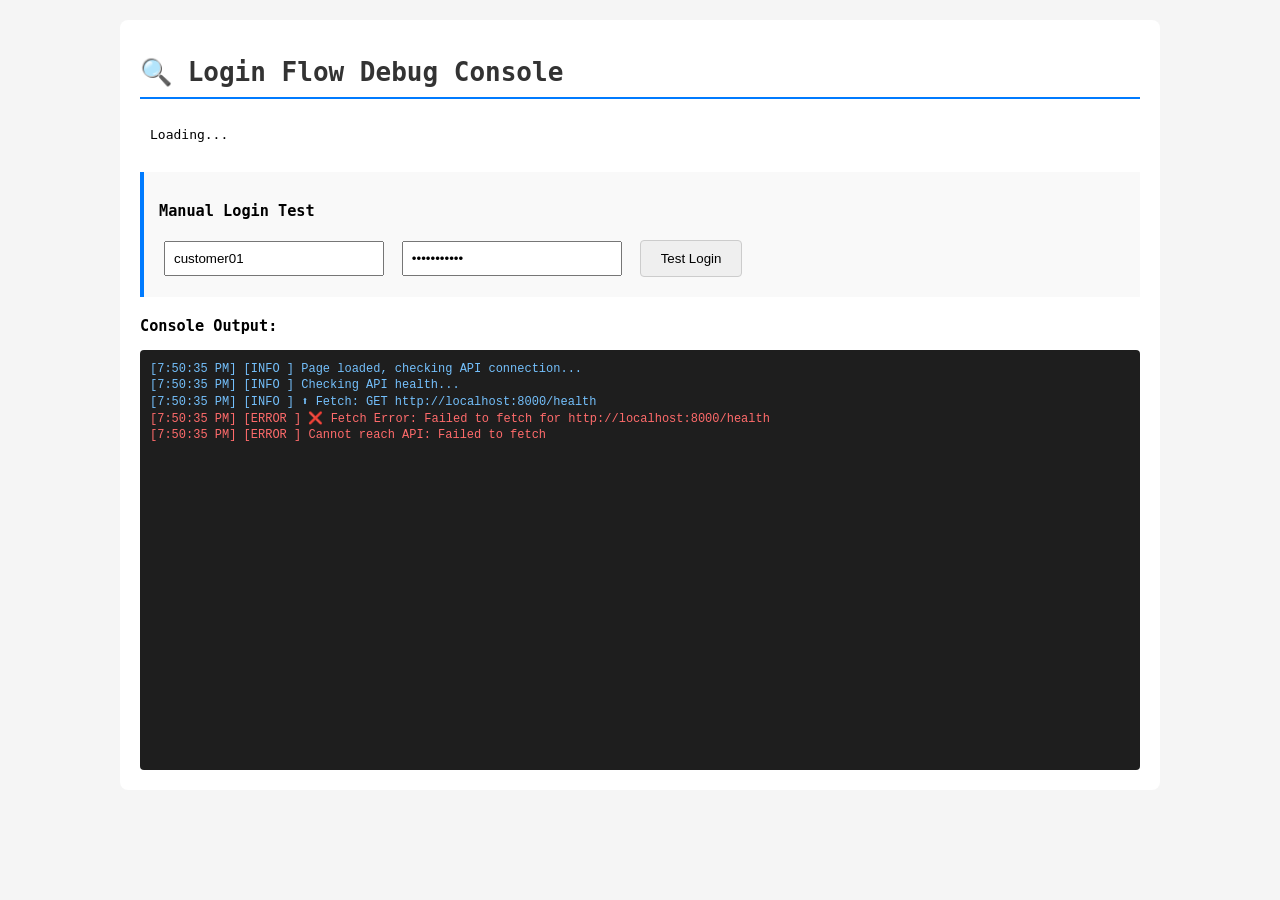
<file: debug_login.html>
<!DOCTYPE html>
<html>
<head>
    <title>Login Debug</title>
    <style>
        body { font-family: monospace; margin: 20px; background: #f5f5f5; }
        .container { max-width: 1000px; margin: 0 auto; background: white; padding: 20px; border-radius: 8px; }
        h1 { color: #333; border-bottom: 2px solid #007bff; padding-bottom: 10px; }
        .login-form { margin: 20px 0; padding: 15px; background: #f9f9f9; border-left: 4px solid #007bff; }
        .log-output { height: 400px; overflow-y: auto; background: #1e1e1e; color: #7dd3fc; padding: 10px; border-radius: 4px; font-size: 12px; font-family: 'Courier New', monospace; }
        .log-line { margin: 2px 0; }
        .log-error { color: #ff6b6b; }
        .log-success { color: #51cf66; }
        .log-info { color: #74c0fc; }
        .log-warn { color: #ffd43b; }
        button { padding: 10px 20px; margin: 5px; cursor: pointer; border: 1px solid #ccc; border-radius: 4px; }
        button:hover { background: #007bff; color: white; }
        input { padding: 8px; margin: 5px; width: 200px; }
        .status { padding: 10px; margin: 10px 0; border-radius: 4px; }
        .status.ok { background: #d4edda; color: #155724; border: 1px solid #c3e6cb; }
        .status.error { background: #f8d7da; color: #721c24; border: 1px solid #f5c6cb; }
    </style>
</head>
<body>
    <div class="container">
        <h1>🔍 Login Flow Debug Console</h1>
        
        <div class="status" id="status">Loading...</div>
        
        <div class="login-form">
            <h3>Manual Login Test</h3>
            <input type="text" id="username" value="customer01" placeholder="Username">
            <input type="password" id="password" value="customer123" placeholder="Password">
            <button onclick="manualLogin()">Test Login</button>
        </div>
        
        <h3>Console Output:</h3>
        <div class="log-output" id="logOutput"></div>
    </div>

    <script>
        const logs = [];
        
        function formatLog(level, msg) {
            const time = new Date().toLocaleTimeString();
            const levelStr = level.toUpperCase().padEnd(7);
            let color = 'log-info';
            if (level === 'error') color = 'log-error';
            if (level === 'success') color = 'log-success';
            if (level === 'warn') color = 'log-warn';
            return `<div class="log-line ${color}">[${time}] [${levelStr}] ${msg}</div>`;
        }
        
        function log(msg, level = 'info') {
            const logLine = formatLog(level, msg);
            logs.push(logLine);
            const output = document.getElementById('logOutput');
            output.insertAdjacentHTML('beforeend', logLine);
            output.scrollTop = output.scrollHeight;
            console.log(`[${level.toUpperCase()}] ${msg}`);
        }
        
        // Intercept fetch
        const originalFetch = window.fetch;
        window.fetch = function(...args) {
            const url = args[0];
            const options = args[1] || {};
            log(`⬆️ Fetch: ${options.method || 'GET'} ${url}`, 'info');
            
            return originalFetch.apply(this, args)
                .then(response => {
                    log(`⬇️ Response: ${response.status} from ${url}`, response.ok ? 'success' : 'error');
                    return response;
                })
                .catch(error => {
                    log(`❌ Fetch Error: ${error.message} for ${url}`, 'error');
                    throw error;
                });
        };
        
        async function checkApiHealth() {
            log("Checking API health...", 'info');
            try {
                const response = await fetch('http://localhost:8000/health');
                log(`API gateway response: ${response.status}`, 'success');
            } catch (e) {
                log(`Cannot reach API: ${e.message}`, 'error');
            }
        }
        
        async function manualLogin() {
            const username = document.getElementById('username').value;
            const password = document.getElementById('password').value;
            
            log(`\n=== LOGIN ATTEMPT ===`, 'info');
            log(`Username: ${username}`, 'info');
            log(`Password: ${'*'.repeat(password.length)}`, 'info');
            
            try {
                // Step 1: Login
                log("Step 1: Sending login request...", 'info');
                const loginResp = await fetch('http://localhost:8000/api/customers/login/', {
                    method: 'POST',
                    headers: { 'Content-Type': 'application/json' },
                    body: JSON.stringify({ username, password })
                });
                
                log(`Login response status: ${loginResp.status}`, loginResp.ok ? 'success' : 'error');
                
                const loginData = await loginResp.json();
                log(`Response keys: ${Object.keys(loginData).join(', ')}`, 'info');
                
                if (!loginResp.ok) {
                    log(`Login failed: ${JSON.stringify(loginData)}`, 'error');
                    document.getElementById('status').className = 'status error';
                    document.getElementById('status').innerHTML = `❌ Login Failed: ${loginData.non_field_errors?.[0] || 'Unknown error'}`;
                    return;
                }
                
                const token = loginData.data?.access;
                const customer = loginData.data?.customer;
                
                if (!token) {
                    log("No access token in response!", 'error');
                    return;
                }
                
                log(`✓ Got token: ${token.substring(0, 30)}...`, 'success');
                log(`✓ Customer: ${customer.full_name} (${customer.username})`, 'success');
                
                // Step 2: Ensure cart
                log("\nStep 2: Creating/ensuring cart...", 'info');
                const cartResp = await fetch('http://localhost:8000/api/customers/cart/', {
                    method: 'POST',
                    headers: { 'Authorization': `Bearer ${token}` }
                });
                log(`Cart response: ${cartResp.status}`, cartResp.ok ? 'success' : 'warn');
                
                // Step 3: Get cart summary
                log("\nStep 3: Fetching cart summary...", 'info');
                const summaryResp = await fetch('http://localhost:8000/api/customers/cart/summary/', {
                    headers: { 'Authorization': `Bearer ${token}` }
                });
                const summaryData = await summaryResp.json();
                log(`Cart summary: ${summaryResp.status}`, summaryResp.ok ? 'success' : 'error');
                log(`Total items: ${summaryData.data?.total_items || 0}`, 'info');
                
                // Step 4: Get products
                log("\nStep 4: Fetching products...", 'info');
                const productsResp = await fetch('http://localhost:8000/api/customers/laptops/', {
                    headers: { 'Authorization': `Bearer ${token}` }
                });
                const productsData = await productsResp.json();
                log(`Products: ${productsResp.status}`, productsResp.ok ? 'success' : 'error');
                
                if (productsData.data && productsData.data.length > 0) {
                    log(`Found ${productsData.data.length} products`, 'success');
                }
                
                log(`\n✓✓✓ LOGIN FLOW COMPLETE ✓✓✓`, 'success');
                document.getElementById('status').className = 'status ok';
                document.getElementById('status').innerHTML = `✓ Login successful for ${customer.username}. Check console logs above.`;
                
            } catch (error) {
                log(`Uncaught error: ${error.message}`, 'error');
                log(error.stack, 'error');
                document.getElementById('status').className = 'status error';
                document.getElementById('status').innerHTML = `❌ Error: ${error.message}`;
            }
        }
        
        // Initialize
        window.addEventListener('load', function() {
            log("Page loaded, checking API connection...", 'info');
            checkApiHealth();
        });
    </script>
</body>
</html>
</file>
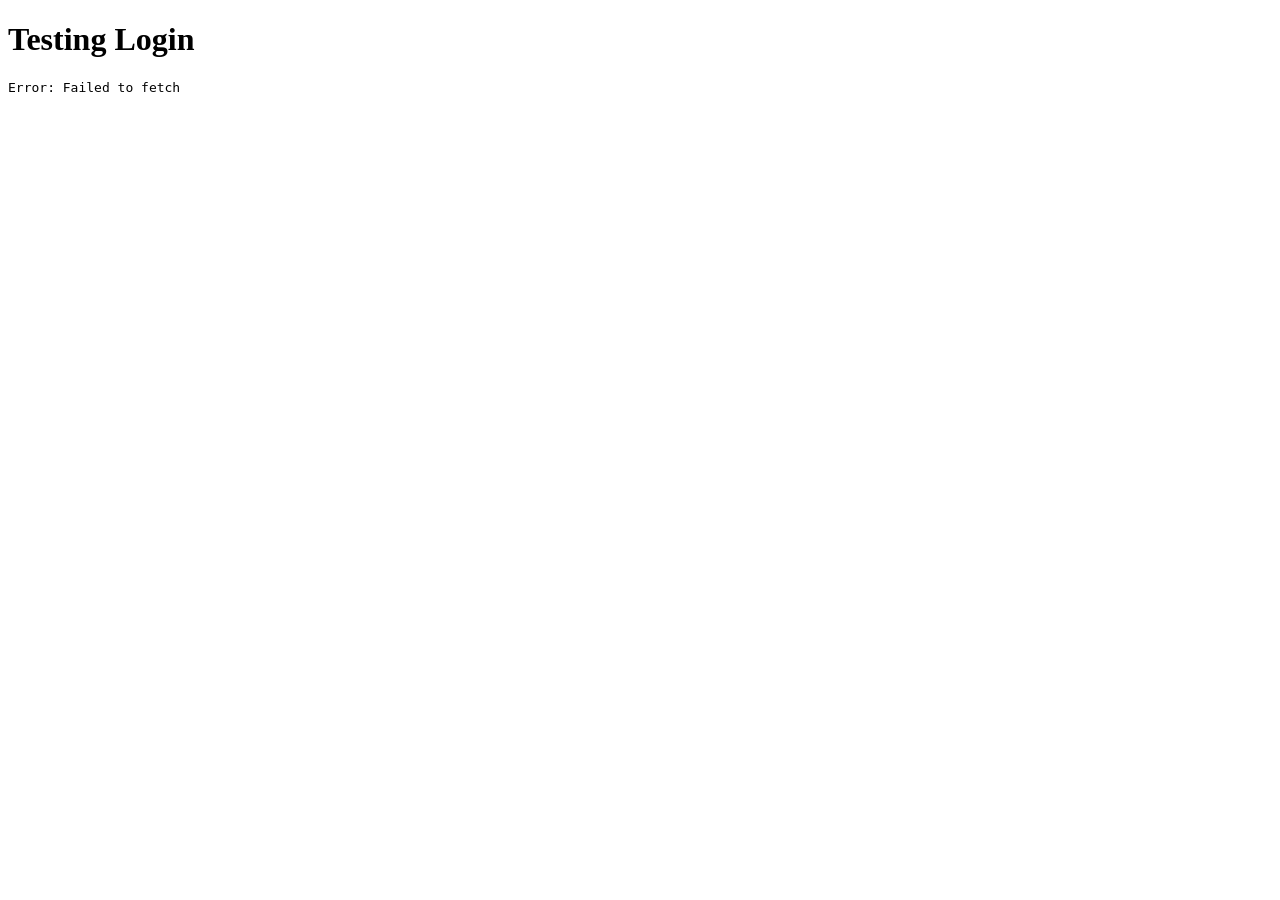
<file: test_login.html>
<!DOCTYPE html>
<html>
<head>
  <title>Login Test</title>
</head>
<body>
  <h1>Testing Login</h1>
  <pre id="result"></pre>
  
  <script>
    async function testLogin() {
      try {
        console.log('Starting test...');
        const response = await fetch('http://localhost:8000/api/customers/login/', {
          method: 'POST',
          headers: {
            'Content-Type': 'application/json',
          },
          body: JSON.stringify({
            username: 'customer01',
            password: 'customer123'
          })
        });
        
        console.log('Response status:', response.status);
        const payload = await response.json();
        console.log('Response payload:', payload);
        
        document.getElementById('result').textContent = JSON.stringify(payload, null, 2);
      } catch (error) {
        console.error('Error:', error);
        document.getElementById('result').textContent = 'Error: ' + error.message;
      }
    }
    
    testLogin();
  </script>
</body>
</html>
</file>
